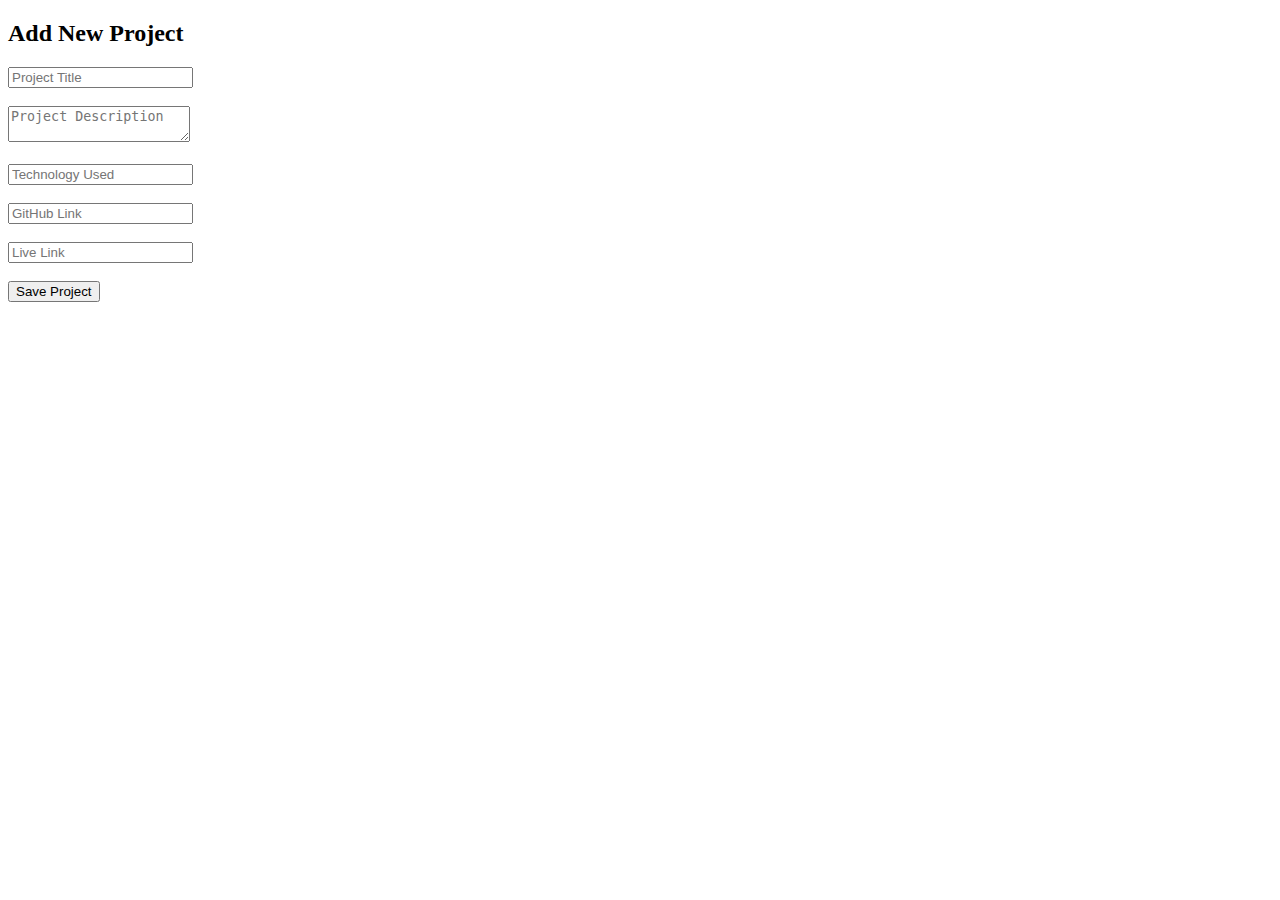
<file: src/main/resources/templates/add-project.html>
<!DOCTYPE html>
<html xmlns:th="http://www.thymeleaf.org">
<head>
    <title>Add Project</title>
</head>
<body>

<h2>Add New Project</h2>

<form th:action="@{/admin/save}" method="post">
    <input type="text" name="title" placeholder="Project Title" required><br><br>
    <textarea name="description" placeholder="Project Description"></textarea><br><br>
    <input type="text" name="technology" placeholder="Technology Used"><br><br>
    <input type="text" name="githubLink" placeholder="GitHub Link"><br><br>
    <input type="text" name="liveLink" placeholder="Live Link"><br><br>

    <button type="submit">Save Project</button>
</form>

</body>
</html>
</file>
